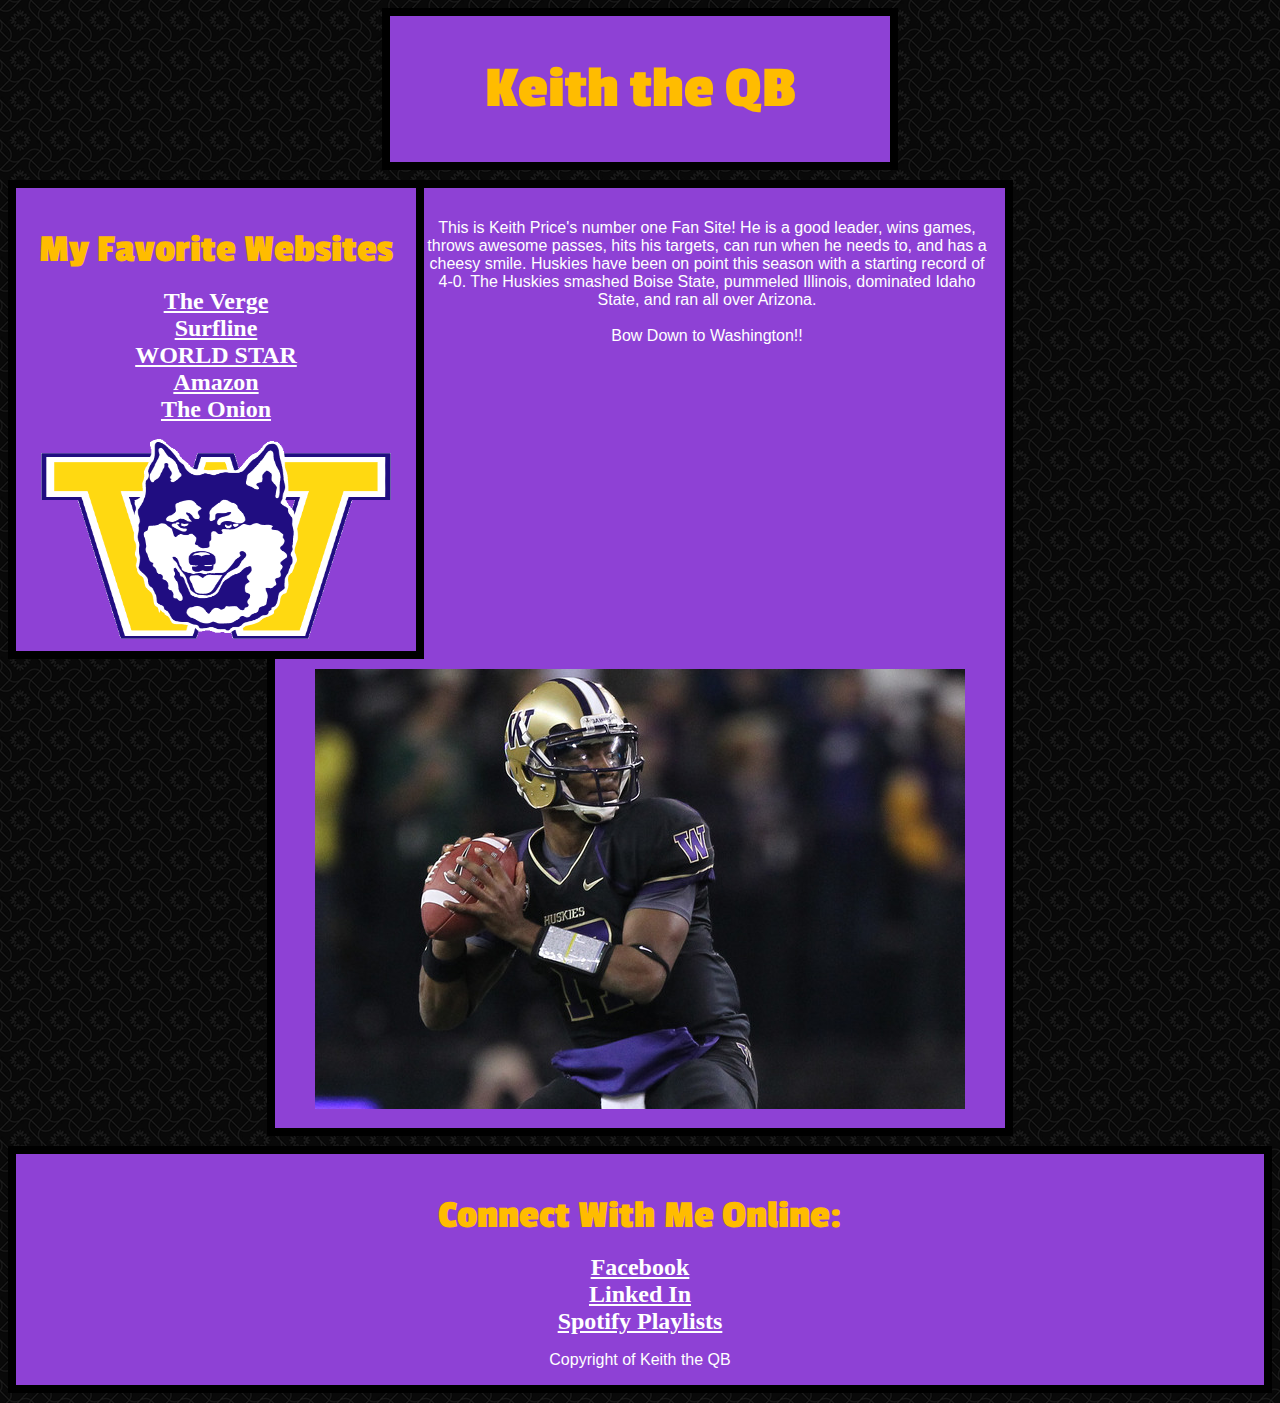
<file: introToCss.html>
<!DOCTYPE html>
	<head> 
		<title> Keith the QB  </title>
		<link rel="stylesheet" type="text/css" href="test.css" />
		<link href='http://fonts.googleapis.com/css?family=Passion+One' rel='stylesheet' type='text/css'>
	</head>

	<body>
		<div id = "Header">
			<h1> Keith the QB </h1>
		</div>
		
		<div id = "LeftNav">
			<h3> My Favorite Websites </h3>
			<ul>
				<li><a href="https://www.theverge.com">The Verge</a></li>
				<li><a href="https://www.surfline.com">Surfline</a></li>
				<li><a href="https://www.worldstarhiphop">WORLD STAR</a></li>
				<li><a href="https://www.amazon.com">Amazon</a></li>
				<li><a href="https://www.theonion.com">The Onion</a></li>
			</ul>
			<img src="icon.gif" width="350px" height="200px">
		</div>
		
		<div id = "Content">
			<p> This is Keith Price's number one Fan Site! He is a good leader, wins games, throws awesome passes, hits his targets, can run when he needs to, and has a cheesy smile. Huskies have been on point this season with a starting record of 4-0. The Huskies smashed Boise State, pummeled Illinois, dominated Idaho State, and ran all over Arizona. <br /><br /> <span id="bow">Bow Down to Washington!!</span></p>
			<img src="price.jpg">
		</div>
		
		<div id = "Footer">
			<h3>Connect With Me Online:</h3>
			<ul>
				<li><a href="https://www.Facebook.com">Facebook</a></li>
				<li><a href="https://www.Linkedin.com">Linked In</a></li>
				<li><a href="https://www.Spotify.com">Spotify Playlists</a></li>
			</ul>
			<p>Copyright of Keith the QB</p>
		</div>

	</body>

</html>
</file>
<file: test.css>
body{
	background-image: url('curls.png');
}

a{
	color: white;
	font-weight: bold;
	font-size: 24px;
}

p{
	color: white;
	font-family: "Arial";
}

h3{
	color: #FFBC00;
	font-size: 40px;
	font-family: "Passion One";
	margin-bottom: 0px;
}

div{
	background-color: #8E41D5;
}


ul{
	list-style-type: none;
	padding-left: 0px;
}

#Header{
	width: 500px;
	margin-left: auto;
	margin-right: auto;
	margin-bottom: 10px; 
	border: solid 8px black;
	text-align: center;
}

#Header h1{
	font-size: 60px;
	font-family: "Passion One";
	color: #FFBC00;
	font-weight: bold;
}

#LeftNav{
	width: 400px;
	margin-left: auto;
	margin-right: auto;
	margin-bottom: 10px; 
	padding-bottom: 8px;
	border: solid 8px black;
	float: left;
	text-align: center;
}

#LeftNav img{

}

#LeftNav ul{

}

#LeftNav h3{

}

#Content{
	width: 700px;
	margin-left: auto;
	margin-right: auto;
	margin-bottom: 10px; 
	padding: 15px; 
	border: solid 8px black;
	text-align: center;
}

#Footer{
	border: solid 8px black;
	margin-left: auto;
	margin-right: auto;
	margin-bottom: 10px; 
	text-align: center;
}
</file>
